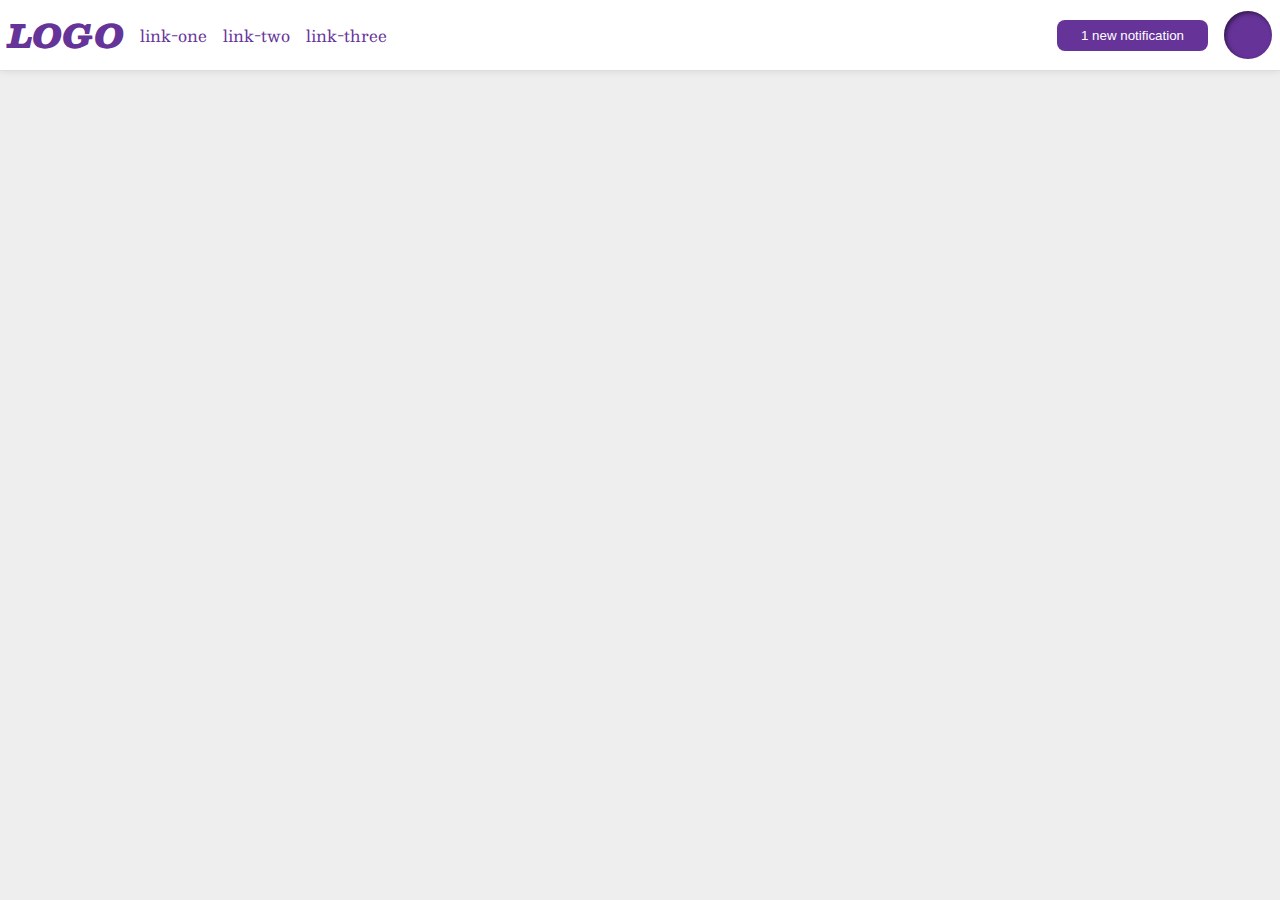
<file: foundations/flex/03-flex-header-2/index.html>
<!DOCTYPE html>
<html lang="en">

<head>
  <meta charset="UTF-8">
  <meta http-equiv="X-UA-Compatible" content="IE=edge">
  <meta name="viewport" content="width=device-width, initial-scale=1.0">
  <title>Flex Header 2</title>
  <link rel="stylesheet" href="style.css">
</head>

<body>
  <div class="header">
    <div class="left-panel">
      <div class="logo">
        LOGO
      </div>
      <ul class="links">
        <li><a href="https://google.com">link-one</a></li>
        <li><a href="https://google.com">link-two</a></li>
        <li><a href="https://google.com">link-three</a></li>
      </ul>
    </div>

    <div class="right-panel">
      <button class="notifications">
        1 new notification
      </button>
      <div class="profile-image"></div>
    </div>
  </div>
</body>

</html>
</file>
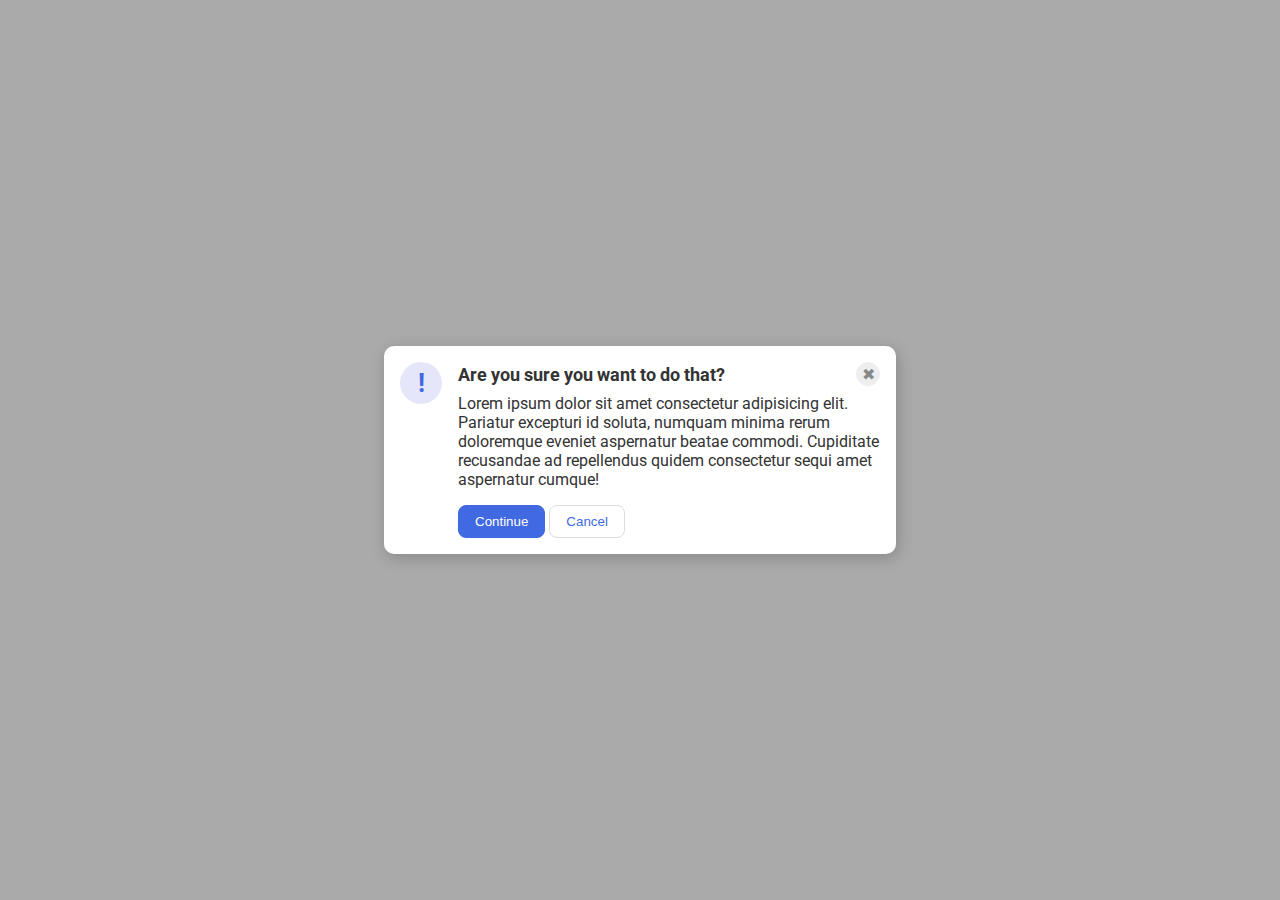
<file: foundations/flex/05-flex-modal/index.html>
<!DOCTYPE html>
<html lang="en">

<head>
  <meta charset="UTF-8">
  <meta http-equiv="X-UA-Compatible" content="IE=edge">
  <meta name="viewport" content="width=device-width, initial-scale=1.0">
  <link rel="stylesheet" href="style.css">
  <title>Modal</title>
</head>

<body>
  <div class="modal">
    <div class="icon">!</div>
    <div class="container">
      <div class="header">
        Are you sure you want to do that?
        <button class="close-button">✖</button>
      </div>
      <div class="text">Lorem ipsum dolor sit amet consectetur adipisicing elit. Pariatur excepturi id soluta, numquam
        minima rerum doloremque eveniet aspernatur beatae commodi. Cupiditate recusandae ad repellendus quidem
        consectetur sequi amet aspernatur cumque!</div>
      <div class="buttons">
        <button class="continue">Continue</button>
        <button class="cancel">Cancel</button>
      </div>
    </div>
  </div>
</body>

</html>
</file>
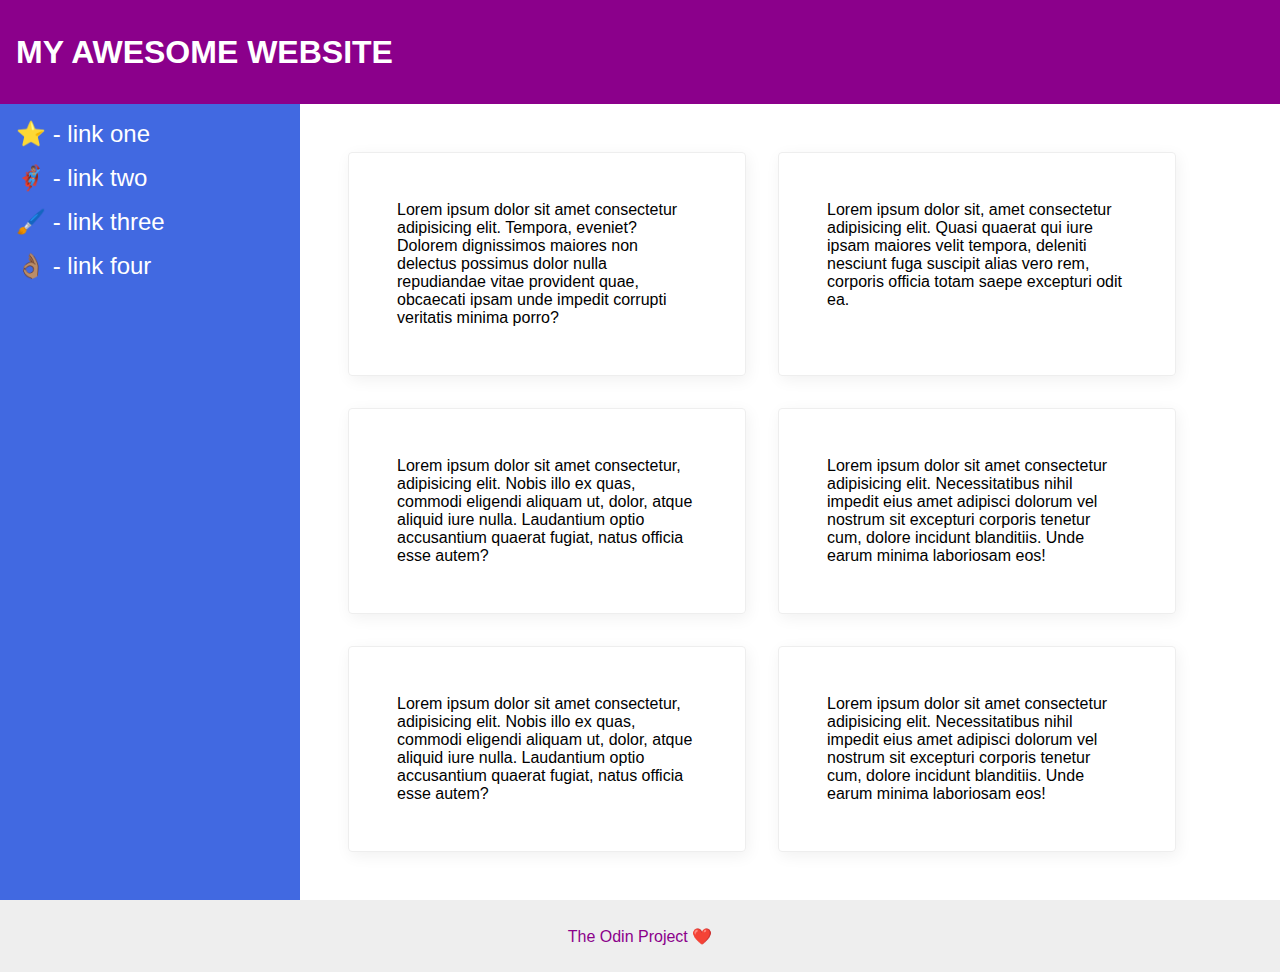
<file: foundations/flex/07-flex-layout-2/index.html>
<!DOCTYPE html>
<html lang="en">

<head>
  <meta charset="UTF-8">
  <meta http-equiv="X-UA-Compatible" content="IE=edge">
  <meta name="viewport" content="width=device-width, initial-scale=1.0">
  <title>The Holy Grail</title>
  <link rel="stylesheet" href="style.css">
</head>

<body>
  <div class="header">
    MY AWESOME WEBSITE
  </div>

  <div class="content">
    <div class="sidebar">
      <ul>
        <li><a href="#">⭐ - link one</a></li>
        <li><a href="#">🦸🏽‍♂️ - link two</a></li>
        <li><a href="#">🖌️ - link three</a></li>
        <li><a href="#">👌🏽 - link four</a></li>
      </ul>
    </div>

    <div class="cards">
      <div class="card">Lorem ipsum dolor sit amet consectetur adipisicing elit. Tempora, eveniet? Dolorem dignissimos
        maiores non delectus possimus dolor nulla repudiandae vitae provident quae, obcaecati ipsam unde impedit
        corrupti
        veritatis minima porro?</div>
      <div class="card">Lorem ipsum dolor sit, amet consectetur adipisicing elit. Quasi quaerat qui iure ipsam maiores
        velit tempora, deleniti nesciunt fuga suscipit alias vero rem, corporis officia totam saepe excepturi odit ea.
      </div>
      <div class="card">Lorem ipsum dolor sit amet consectetur, adipisicing elit. Nobis illo ex quas, commodi eligendi
        aliquam ut, dolor, atque aliquid iure nulla. Laudantium optio accusantium quaerat fugiat, natus officia esse
        autem?</div>
      <div class="card">Lorem ipsum dolor sit amet consectetur adipisicing elit. Necessitatibus nihil impedit eius amet
        adipisci dolorum vel nostrum sit excepturi corporis tenetur cum, dolore incidunt blanditiis. Unde earum minima
        laboriosam eos!</div>
      <div class="card">Lorem ipsum dolor sit amet consectetur, adipisicing elit. Nobis illo ex quas, commodi eligendi
        aliquam ut, dolor, atque aliquid iure nulla. Laudantium optio accusantium quaerat fugiat, natus officia esse
        autem?</div>
      <div class="card">Lorem ipsum dolor sit amet consectetur adipisicing elit. Necessitatibus nihil impedit eius amet
        adipisci dolorum vel nostrum sit excepturi corporis tenetur cum, dolore incidunt blanditiis. Unde earum minima
        laboriosam eos!</div>
    </div>
  </div>

  <div class="footer">
    The Odin Project ❤️
  </div>
</body>

</html>
</file>
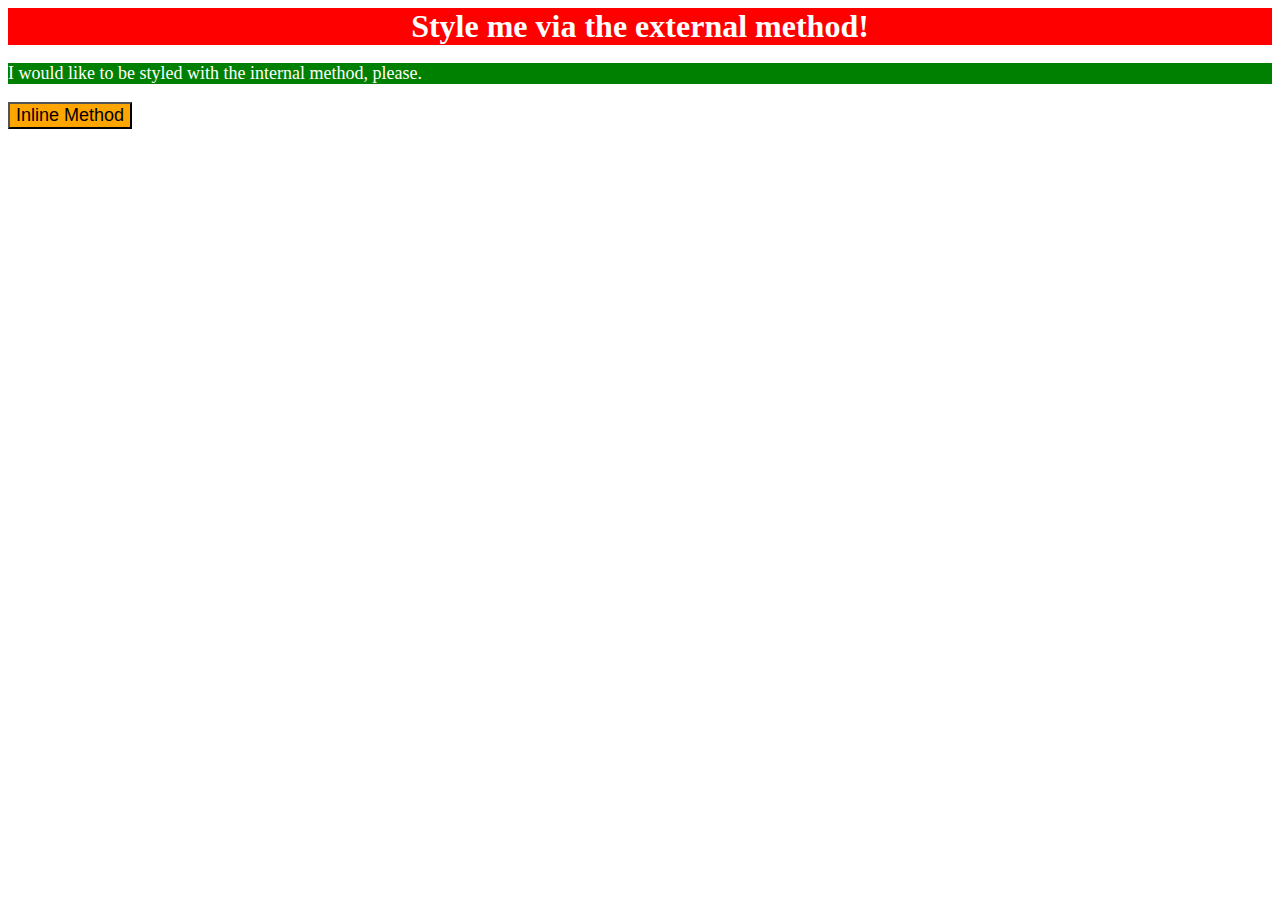
<file: foundations/intro-to-css/01-css-methods/index.html>
<!DOCTYPE html>
<html lang="en">
  <head>
    <meta charset="UTF-8">
    <meta http-equiv="X-UA-Compatible" content="IE=edge">
    <meta name="viewport" content="width=device-width, initial-scale=1.0">
    <title>Methods for Adding CSS</title>
    <link rel="stylesheet" href="./styles.css">
    <style>
      p {
        background-color: green;
        color: white;
        font-size: 18px;
      }
    </style>
  </head>
  <body>
    <div>Style me via the external method!</div>
    <p>I would like to be styled with the internal method, please.</p>
    <button style="background-color: orange; font-size: 18px;">Inline Method</button>
  </body>
</html>
</file>
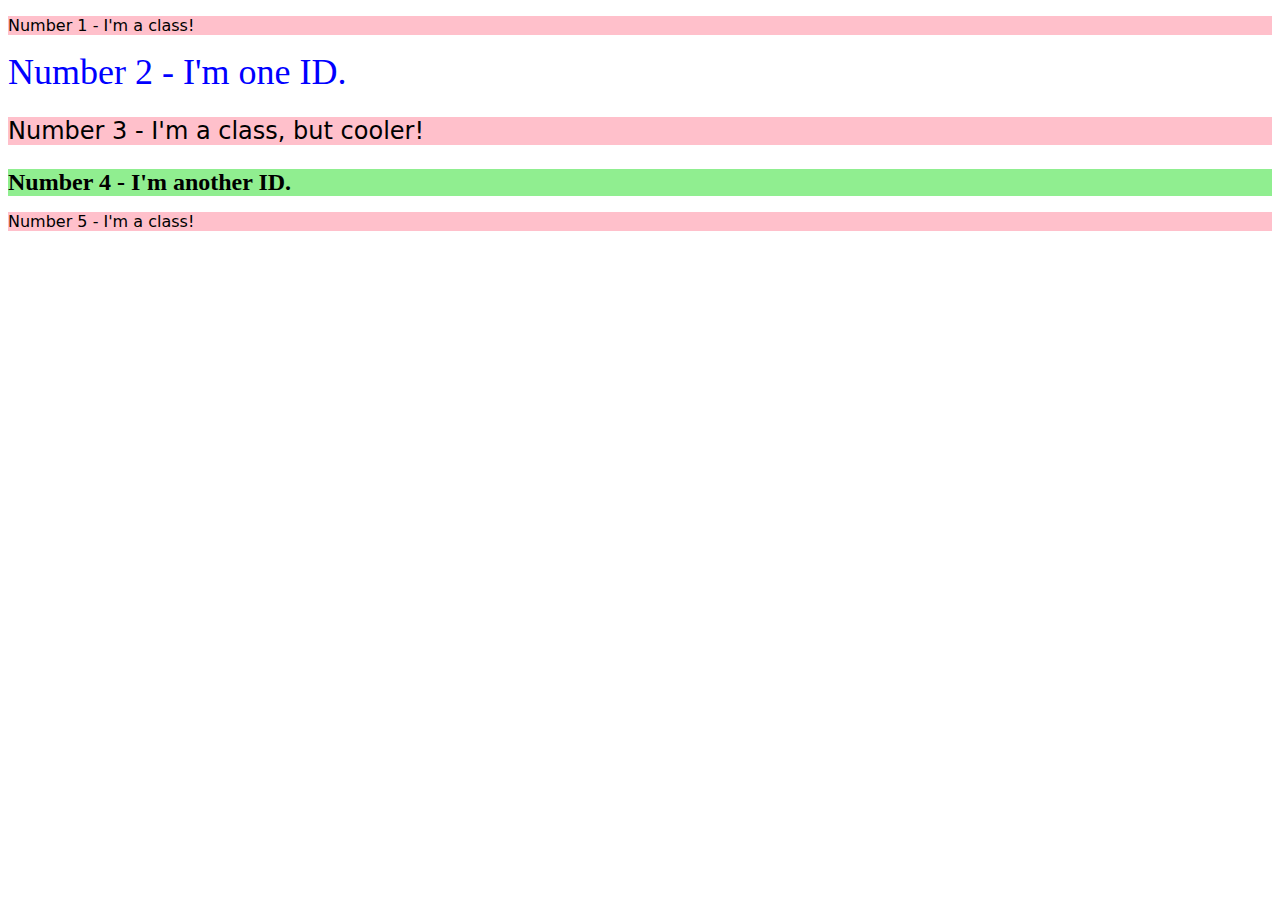
<file: foundations/intro-to-css/02-class-id-selectors/index.html>
<!DOCTYPE html>
<html lang="en">
  <head>
    <meta charset="UTF-8">
    <meta http-equiv="X-UA-Compatible" content="IE=edge">
    <meta name="viewport" content="width=device-width, initial-scale=1.0">
    <title>Class and ID Selectors</title>
    <link rel="stylesheet" href="style.css">
  </head>
  <body>
    <p class="odd">Number 1 - I'm a class!</p>
    <div id="two">Number 2 - I'm one ID.</div>
    <p class="odd three">Number 3 - I'm a class, but cooler!</p>
    <div id="four">Number 4 - I'm another ID.</div>
    <p class="odd">Number 5 - I'm a class!</p>
  </body>
</html>
</file>
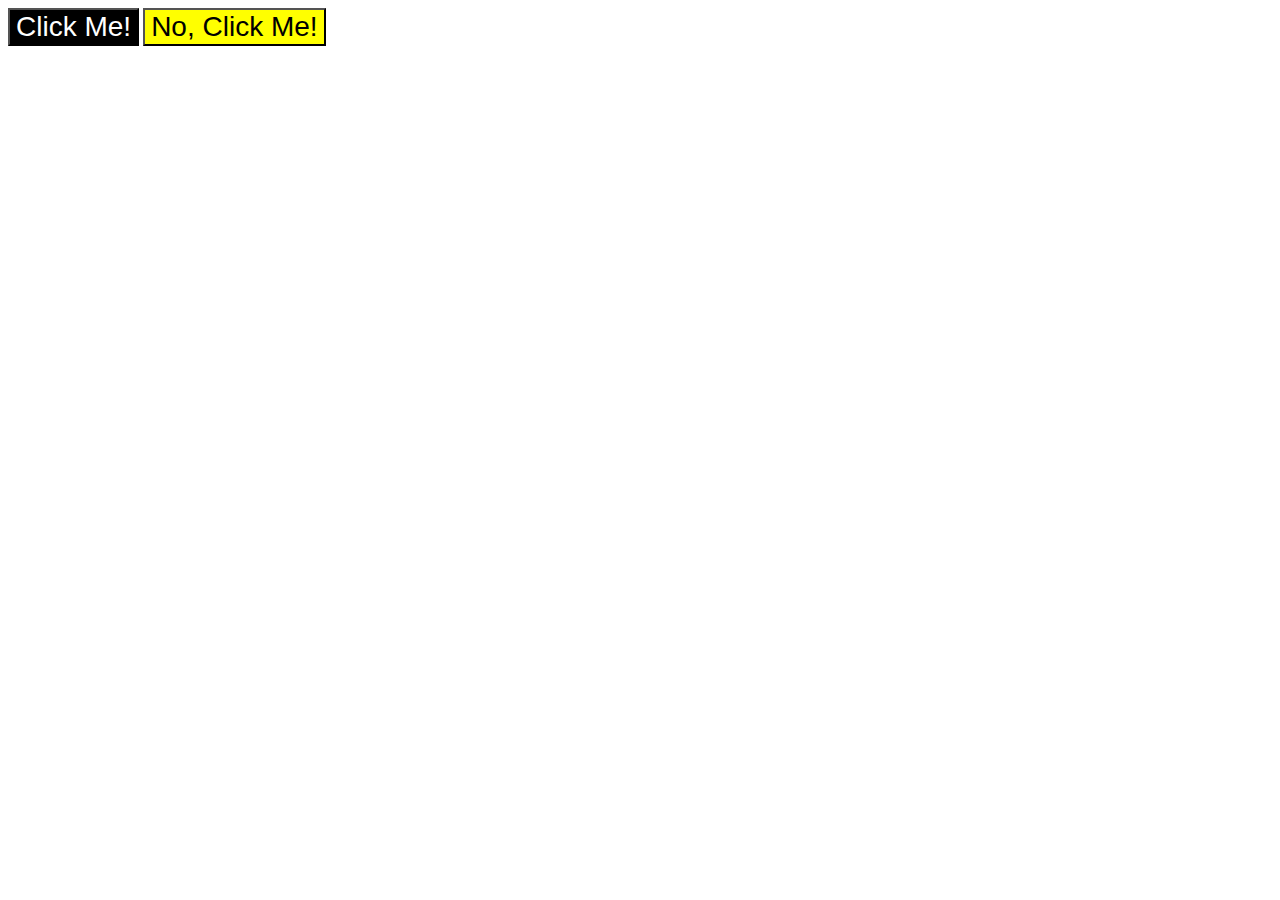
<file: foundations/intro-to-css/03-grouping-selectors/index.html>
<!DOCTYPE html>
<html lang="en">
  <head>
    <meta charset="UTF-8">
    <meta http-equiv="X-UA-Compatible" content="IE=edge">
    <meta name="viewport" content="width=device-width, initial-scale=1.0">
    <title>Grouping Selectors</title>
    <link rel="stylesheet" href="style.css">
  </head>
  <body>
    <button class="first">Click Me!</button>
    <button class="second">No, Click Me!</button>
  </body>
</html>
</file>
<file: foundations/flex/03-flex-header-2/style.css>
/* this is some magical font-importing.  
you'll learn about it later. */
@import url('https://fonts.googleapis.com/css2?family=Besley:ital,wght@0,400;1,900&display=swap');

body {
  margin: 0;
  background: #eee;
  font-family: Besley, serif;
}

.header {
  background: white;
  border-bottom: 1px solid #ddd;
  box-shadow: 0 0 8px rgba(0,0,0,.1);
  display: flex;
  justify-content: space-between;
  padding: 8px;
}

.profile-image {
  background: rebeccapurple;
  box-shadow: inset 2px 2px 4px rgba(0,0,0,.5);
  border-radius: 50%;
  width: 48px;
  height: 48px;
}

.logo {
  color: rebeccapurple;
  font-size: 32px;
  font-weight: 900;
  font-style: italic;
}

button {
  border: none;
  border-radius: 8px;
  background: rebeccapurple;
  color: white;
  padding: 8px 24px;
}

a {
  /* this removes the line under our links */
  text-decoration: none;
  color: rebeccapurple;
}

ul {
  list-style-type: none;
  padding: 0;
  margin: 0;
  display: flex;
  gap: 16px;
}

.left-panel,
.right-panel {
  display: flex;
  align-items: center;
  gap: 16px;
}
</file>
<file: foundations/flex/05-flex-modal/style.css>
@import url('https://fonts.googleapis.com/css2?family=Roboto:wght@400;700&display=swap');

html, body {
  height: 100%;
}

body {
  font-family: Roboto, sans-serif;
  margin: 0;
  background: #aaa;
  color: #333;
  /* I'll give you this one for free lol */
  display: flex;
  align-items: center;
  justify-content: center;
}

.modal {
  background: white;
  width: 480px;
  border-radius: 10px;
  box-shadow: 2px 4px 16px rgba(0,0,0,.2);
  display: flex;
  justify-content: space-between;
  gap: 16px;
  padding: 16px;
}

.icon {
  color: royalblue;
  font-size: 26px;
  font-weight: 700;
  background: lavender;
  width: 42px;
  height: 42px;
  border-radius: 50%;
  display: flex;
  align-items: center;
  justify-content: center;
  flex-shrink: 0;
}

.close-button {
  background: #eee;
  border-radius: 50%;
  color: #888;
  font-weight: 400;
  font-size: 16px;
  height: 24px;
  width: 24px;
  display: flex;
  align-items: center;
  justify-content: center;
  border: 1px solid #eee;
  padding: 0;
}

button {
  cursor: pointer;
  padding: 8px 16px;
  border-radius: 8px;
}

button.continue {
  background: royalblue;
  border: 1px solid royalblue;
  color: white;
}

button.cancel {
  background: white;
  border: 1px solid #ddd;
  color: royalblue;
}

.header {
  display: flex;
  align-items: center;
  justify-content: space-between;
  font-size: 18px;
  font-weight: 700;
  margin-bottom: 8px;
}

.text {
  margin-bottom: 16px;
}
</file>
<file: foundations/flex/07-flex-layout-2/style.css>
body {
  font-family: -apple-system, BlinkMacSystemFont, 'Segoe UI', Roboto, Oxygen, Ubuntu, Cantarell, 'Open Sans', 'Helvetica Neue', sans-serif;
  margin: 0;
  min-height: 100vh;
  display: flex;
  flex-direction: column;
}

.header {
  height: 72px;
  background: darkmagenta;
  color: white;
  display: flex;
  align-items: center;
  padding: 16px;
  font-size: 32px;
  font-weight: 900;
}

.footer {
  height: 72px;
  background: #eee;
  color: darkmagenta;
  display: flex;
  align-items: center;
  justify-content: center;
}

.sidebar {
  width: 300px;
  background: royalblue;
  box-sizing: border-box;
  flex-shrink: 0;
  padding: 16px;
}

ul {
  list-style: none;
  padding: 0;
  margin: 0;
}

li {
  margin-bottom: 16px;
}

a {
  font-size: 24px;
  text-decoration: none;
  color: white;
}

.card {
  border: 1px solid #eee;
  box-shadow: 2px 4px 16px rgba(0,0,0,.06);
  border-radius: 4px;
  padding: 48px;
  width: 300px;
}

.cards {
  padding: 48px;
  display: flex;
  flex-wrap: wrap;
  gap: 32px;
}

.content {
  flex: 1;
  display: flex;
}
</file>
<file: foundations/intro-to-css/01-css-methods/styles.css>
div {
    background-color: red;
    color: white;
    font-size: 32px;
    text-align: center;
    font-weight: bold;
}
</file>
<file: foundations/intro-to-css/02-class-id-selectors/style.css>
#two {
    color: rgb(0, 0, 255);
    font-size: 36px;
}

#four {
    background-color: rgb(144, 238, 144);
    font-size: 24px;
    font-weight: bold;
}

.odd {
    background-color: rgb(255, 192, 203);
    font-family: Verdana, "DejaVu Sans", sans-serif;

}

.three {
    font-size: 24px;
}
</file>
<file: foundations/intro-to-css/03-grouping-selectors/style.css>
.first {
    background-color: black;
    color: white;
}

.second {
    background-color: yellow;
}

.first,
.second {
    font-size: 28px;
    font-family: Helvetica, "Times New Roman", sans-serif;
}
</file>
